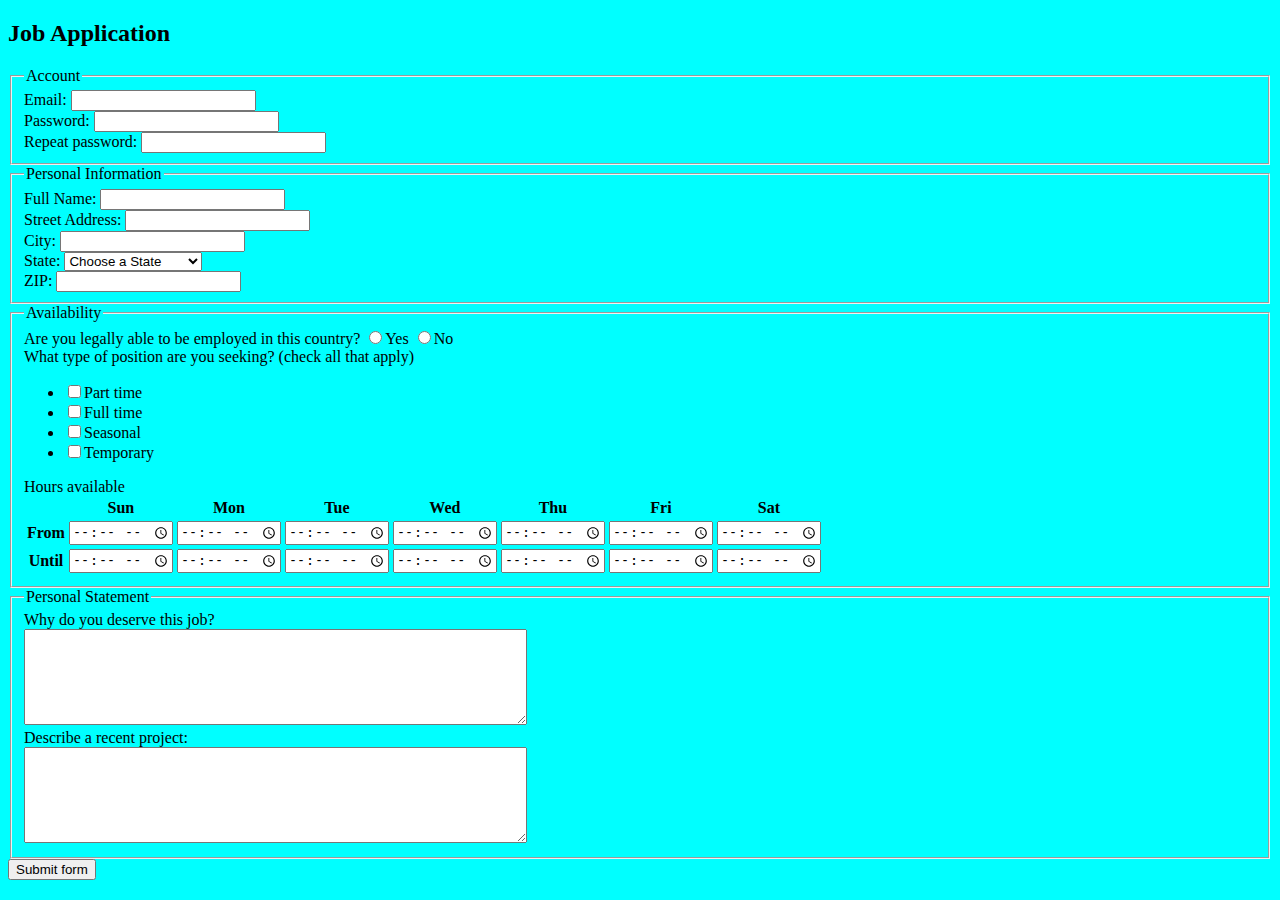
<file: jobApplicationForm.html>
<!DOCTYPE html>
<!-- saved from url=(0074)http://winhost6.ischool.uw.edu/gclass/files/activities/build_w3/forms.html -->
<html><head><meta http-equiv="Content-Type" content="text/html; charset=UTF-8">
	<link rel="stylesheet" type="text/css" href="hw.css" />
	<title>Job Application</title>
</head>
<body>

<h2>Job Application</h2>

<form action="http://gclass.alexburner.com/formtest.php" method="post">

	<fieldset>
		<legend>Account</legend>
		<div class="field">
			<label>Email:</label> 
			<input type="text" name="email">
		</div>
		<div class="field">
			<label>Password:</label> 
			<input type="password" name="password">
		</div>
		<div class="field">
			<label>Repeat password:</label> 
			<input type="password" name="password_r">
		</div>
	</fieldset>

	<fieldset>
		<legend>Personal Information</legend>
		<div class="field">
			<label>Full Name:</label> 
			<input type="text" name="name">
		</div>
		<div class="field">
			<label>Street Address:</label> 
			<input type="text" name="street">
		</div>
		<div class="field">
			<label>City:</label> 
			<input type="text" name="city">
		</div>
		<div class="field">
			<label>State:</label> 
			<select name="state">
				<option value="" selected="true">Choose a State</option>
				<option value="AL">Alabama</option>
				<option value="AK">Alaska</option>
				<option value="AZ">Arizona</option>
				<option value="AR">Arkansas</option>
				<option value="CA">California</option>
				<option value="CO">Colorado</option>
				<option value="CT">Connecticut</option>
				<option value="DE">Delaware</option>
				<option value="DC">District of Columbia</option>
				<option value="FL">Florida</option>
				<option value="GA">Georgia</option>
				<option value="HI">Hawaii</option>
				<option value="ID">Idaho</option>
				<option value="IL">Illinois</option>
				<option value="IN">Indiana</option>
				<option value="IA">Iowa</option>
				<option value="KS">Kansas</option>
				<option value="KY">Kentucky</option>
				<option value="LA">Louisiana</option>
				<option value="ME">Maine</option>
				<option value="MD">Maryland</option>
				<option value="MA">Massachusetts</option>
				<option value="MI">Michigan</option>
				<option value="MN">Minnesota</option>
				<option value="MS">Mississippi</option>
				<option value="MO">Missouri</option>
				<option value="MT">Montana</option>
				<option value="NE">Nebraska</option>
				<option value="NV">Nevada</option>
				<option value="NH">New Hampshire</option>
				<option value="NJ">New Jersey</option>
				<option value="NM">New Mexico</option>
				<option value="NY">New York</option>
				<option value="NC">North Carolina</option>
				<option value="ND">North Dakota</option>
				<option value="OH">Ohio</option>
				<option value="OK">Oklahoma</option>
				<option value="OR">Oregon</option>
				<option value="PA">Pennsylvania</option>
				<option value="RI">Rhode Island</option>
				<option value="SC">South Carolina</option>
				<option value="SD">South Dakota</option>
				<option value="TN">Tennessee</option>
				<option value="TX">Texas</option>
				<option value="UT">Utah</option>
				<option value="VT">Vermont</option>
				<option value="VA">Virginia</option>
				<option value="WA">Washington</option>
				<option value="WV">West Virginia</option>
				<option value="WI">Wisconsin</option>
				<option value="WY">Wyoming</option>
			</select>
		</div>
		<div class="field">
			<label>ZIP:</label> 
			<input type="text" name="zip">
		</div>
	</fieldset>

	<fieldset>
		<legend>Availability</legend>
		<div class="field">
			<label>Are you legally able to be employed in this country?</label> 
			<input type="radio" name="legal" value="yes">Yes
			<input type="radio" name="legal" value="no">No
		</div>
		<div class="field">
			<label>What type of position are you seeking? (check all that apply)</label>
			<ul>
				<li><input type="checkbox" name="position_pt" value="parttime">Part time</li>
				<li><input type="checkbox" name="position_ft" value="fulltime">Full time</li>
				<li><input type="checkbox" name="position_sl" value="seasonal">Seasonal</li>
				<li><input type="checkbox" name="position_tp" value="temporary">Temporary</li>
			</ul>
		</div>
		<div class="field">
			<label>Hours available</label>
			<table>
				<tbody><tr>
					<td></td>
					<th>Sun</th>
					<th>Mon</th>
					<th>Tue</th>
					<th>Wed</th>
					<th>Thu</th>
					<th>Fri</th>
					<th>Sat</th>
				</tr>
				<tr>
					<th>From</th>
					<td><input type="time" size="5" name="su_from"></td>
					<td><input type="time" size="5" name="mo_from"></td>
					<td><input type="time" size="5" name="tu_from"></td>
					<td><input type="time" size="5" name="we_from"></td>
					<td><input type="time" size="5" name="th_from"></td>
					<td><input type="time" size="5" name="fr_from"></td>
					<td><input type="time" size="5" name="sa_from"></td>
				</tr>
				<tr>
					<th>Until</th>
					<td><input type="time" size="5" name="su_until"></td>
					<td><input type="time" size="5" name="mo_until"></td>
					<td><input type="time" size="5" name="tu_until"></td>
					<td><input type="time" size="5" name="we_until"></td>
					<td><input type="time" size="5" name="th_until"></td>
					<td><input type="time" size="5" name="fr_until"></td>
					<td><input type="time" size="5" name="sa_until"></td>
				</tr>
			</tbody></table>
		</div>
	</fieldset>

	<fieldset>
		<legend>Personal Statement</legend>
		<div class="field">
			<label>Why do you deserve this job?</label><br>
			<textarea name="deserve" rows="6" cols="60"></textarea>
		</div>
		<div class="field">
			<label>Describe a recent project:</label><br>
			<textarea name="project" rows="6" cols="60"></textarea>
		</div>
	</fieldset>

	<input type="submit" value="Submit form">

</form>

</body></html>
</file>
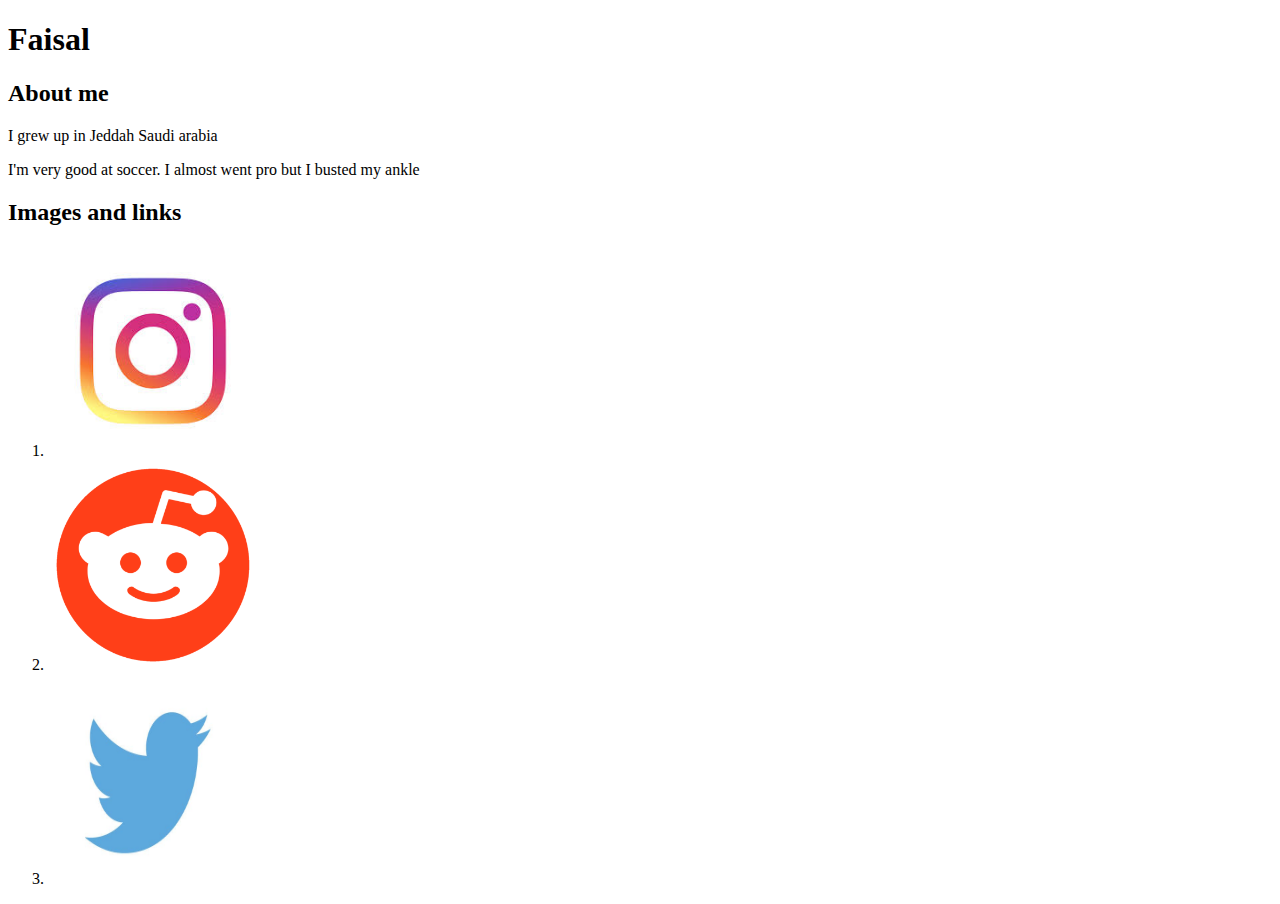
<file: tags.html>
<!DOCTYPE html>
<html>
    <head>
        <title> Faisal's website</title>
        <body>
            <h1> Faisal</h1>
            <h2>About me</h2>
            <p>I grew up in Jeddah Saudi arabia</p>
            <p>I'm very good at soccer. I almost went pro but I busted my ankle</p>
            <h2>Images and links</h2>
        </body>
        <ol>
            <li>
                <a href="instagram.com">
                    <img src="insta.jpeg" title = "Instagram" style="width:200px;height:200px;margin:5px">
                </a>
            </li>
            
            <li>
                <a href="reddit.com">
                    <img src="reddit.png" title = "Instagram" style="width:200px;height:200px;margin:5px">
                </a>
            </li>
            <li>
                <a href="twitter.com">
                    <img src="twitter.jpg" title = "Instagram" style="width:200px;height:200px;margin:5px">
                </a>
            </li>
    </ol>
    </head>
</html>
</file>
<file: hw.css>
body{
    background-color: aqua;');
    }
</file>
